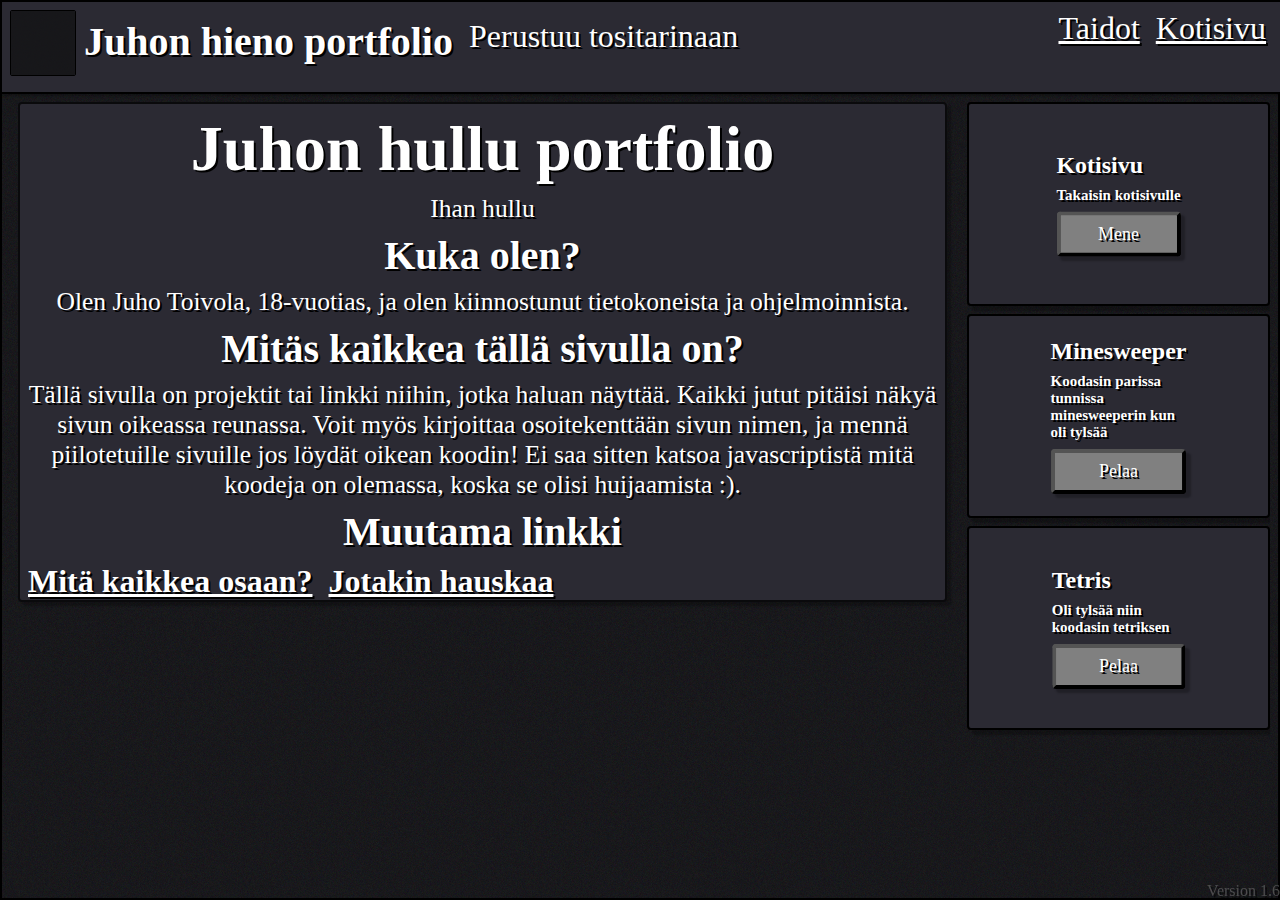
<file: index.html>
<!DOCTYPE html>
<html lang="fi">
<head>
    <meta charset="UTF-8">
    <meta name="viewport" content="width=device-width, initial-scale=1.0">
    <title>Portfolio</title>
    <link rel="stylesheet" href="style.css">
</head>
<body>
    <div id="transitiontarget">
        <header id="header"></header>
        <nav id="nav">

        </nav>
        <main id="main">

        </main>
    </div>
    <div id="transition"><img src="transition.jpg" class="bgimg"></div>
    <div id="popupbg"><div id="popup"></div></div>
    <div id="version">Version 1.6</div>
    <script src="script.js"></script>
</body>
</html>
</file>
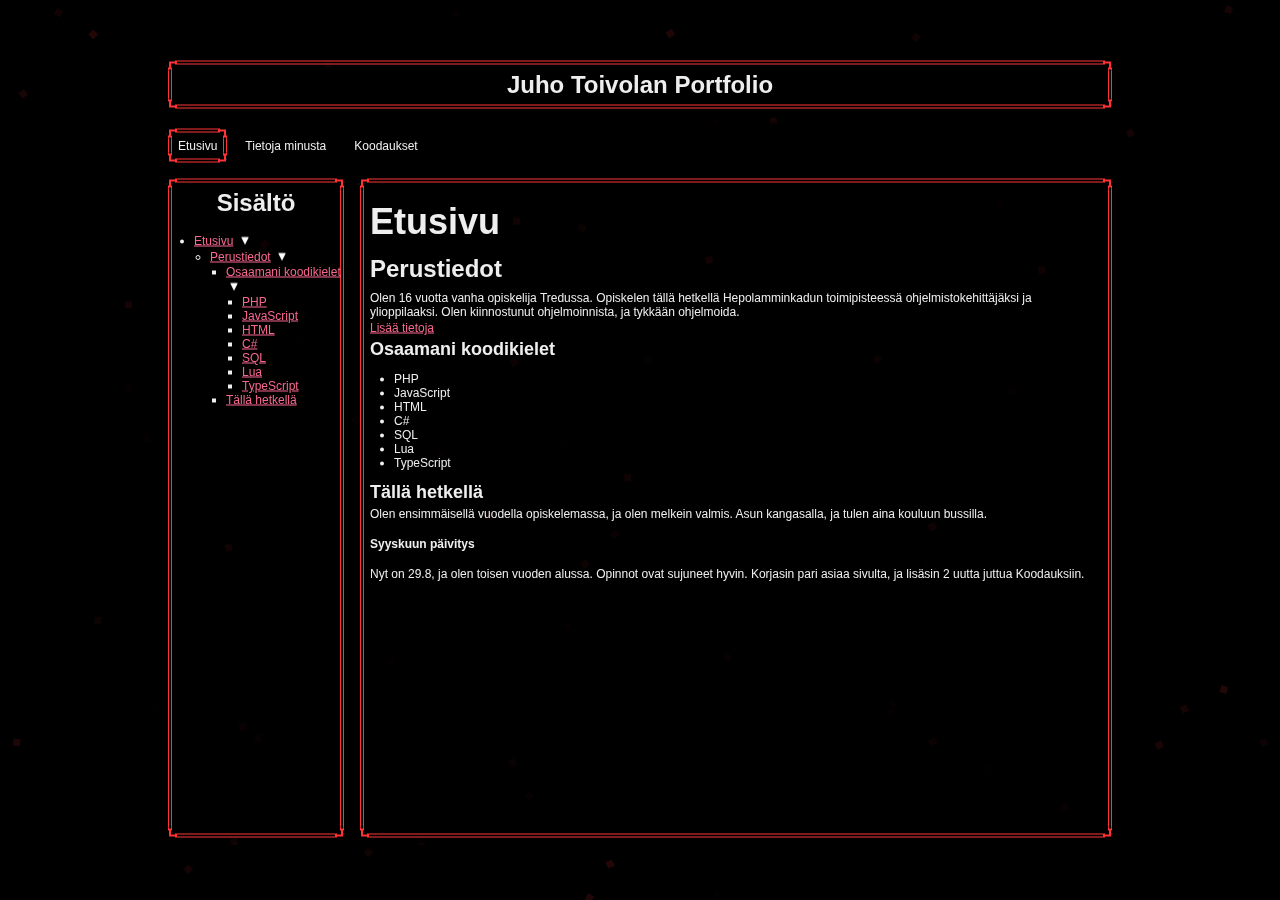
<file: new/index.html>
<!DOCTYPE html>
<html lang="fi">
<head>
    <meta charset="UTF-8">
    <meta http-equiv="X-UA-Compatible" content="IE=edge">
    <meta name="viewport" content="width=device-width, initial-scale=1.0">
    <link rel="stylesheet" href="styles/fonts.css">
    <link rel="stylesheet" href="styles/colors.css">
    <link rel="stylesheet" href="styles/layout.css">
    <title>Portfolio</title>
</head>
<body>
    <canvas id="main-background">
        Et saa hienoa taustaa :(
    </canvas>
    <div id="main">
        <header id="main-header" style="opacity: 0;">
            <div class="container-normal">
                <h2 class="text-center">Juho Toivolan Portfolio</h2>
            </div>
        </header>
        <main id="main-content" style="opacity: 0;">
            <div class="container-noborder" id="main-tablist">
                
            </div>
            <div id="main-content-grid">
                <div class="container-normal" id="sidebar-left">
                    <div class="container-contents">
                        <h2 class="text-center">Sisältö</h2>
                        <ul class="list-content list-contents" id="tabs-main-content">
                            <li class="list-content-item">
                                <div class="inset-title">
                                    <a class="link-content" href="#page-main-1">Etusivu</a>
                                </div>
                                <ul class="list-content">
                                    <li class="list-content-item">
                                        <div class="inset-title">
                                            <a class="link-content" href="#page-main-1.1">Perustiedot</a>
                                        </div>
                                        <ul class="list-content">
                                            <li class="list-content-item">
                                                <div class="inset-title">
                                                    <a class="link-content" href="#page-main-1.1.1">Osaamani koodikielet</a>
                                                </div>
                                                <ul class="list-content">
                                                    <li class="list-generic-item"><a class="link-content" onclick="enableTab('tabs-info')" href="#page-info-1.3.1">PHP</a></li>
                                                    <li class="list-generic-item"><a class="link-content" onclick="enableTab('tabs-info')" href="#page-info-1.3.2">JavaScript</a></li>
                                                    <li class="list-generic-item"><a class="link-content" onclick="enableTab('tabs-info')" href="#page-info-1.3.3">HTML</a></li>
                                                    <li class="list-generic-item"><a class="link-content" onclick="enableTab('tabs-info')" href="#page-info-1.3.4">C#</a></li>
                                                    <li class="list-generic-item"><a class="link-content" onclick="enableTab('tabs-info')" href="#page-info-1.3.5">SQL</a></li>
                                                    <li class="list-generic-item"><a class="link-content" onclick="enableTab('tabs-info')" href="#page-info-1.3.6">Lua</a></li>
                                                    <li class="list-generic-item"><a class="link-content" onclick="enableTab('tabs-info')" href="#page-info-1.3.7">TypeScript</a></li>
                                                </ul>
                                            </li>
                                            <li class="list-content-item">
                                                <a class="link-content" href="#page-main-1.1.2">Tällä hetkellä</a>
                                            </li>
                                        </ul>
                                    </li>
                                </ul>
                            </li>
                        </ul>
                        <ul class="list-content list-contents" id="tabs-info-content">
                            <li class="list-content-item">
                                <div class="inset-title">
                                    <a class="link-content" href="#page-info-1">Tietoja minusta</a>
                                </div>
                                <ul class="list-content">
                                    <li class="list-content-item">
                                        <a class="link-content" href="#page-info-1.1">Itsestäni</a>
                                    </li>
                                    <li class="list-content-item">
                                        <a class="link-content" href="#page-info-1.2">Osaamiseni</a>
                                    </li>
                                    <li class="list-content-item">
                                        <div class="inset-title">
                                            <a class="link-content" href="#page-info-1.3">Osaamani koodikielet</a>
                                        </div>
                                        <ul class="list-content">
                                            <li class="list-generic-item"><a class="link-content" href="#page-info-1.3.1">PHP</a></li>
                                            <li class="list-generic-item"><a class="link-content" href="#page-info-1.3.2">JavaScript</a></li>
                                            <li class="list-generic-item"><a class="link-content" href="#page-info-1.3.3">HTML</a></li>
                                            <li class="list-generic-item"><a class="link-content" href="#page-info-1.3.4">C#</a></li>
                                            <li class="list-generic-item"><a class="link-content" href="#page-info-1.3.5">SQL</a></li>
                                            <li class="list-generic-item"><a class="link-content" href="#page-info-1.3.6">Lua</a></li>
                                            <li class="list-generic-item"><a class="link-content" href="#page-info-1.3.7">TypeScript</a></li>
                                        </ul>
                                    </li>
                                </ul>
                            </li>
                        </ul>
                        <ul class="list-content list-contests" id="tabs-games-content">
                            <li class="list-content-item">
                                <div class="inset-title">
                                    <a class="link-content" href="#page-games-1">Koodaukset</a>
                                </div>
                                <ul class="list-content">
                                    <li class="list-content-item">
                                        <div class="inset-title">
                                            <a class="link-content" href="#page-games-1.1">Lisätietoja</a>
                                        </div>
                                        <ul class="list-content">
                                            <li class="list-content-item"><a class="link-content" href="#page-games-1.1.1">Tietovisasivu</a></li>
                                            <li class="list-content-item"><a class="link-content" href="#page-games-1.1.2">404-Sivu</a></li>
                                            <li class="list-content-item"><a class="link-content" href="#page-games-1.1.3">Kuvagalleria</a></li>
                                            <li class="list-content-item"><a class="link-content" href="#page-games-1.1.4">Varauskalenteri</a></li>
                                        </ul>
                                    </li>
                                </ul>
                            </li>
                        </ul>
                    </div>
                </div>
                <div class="container-normal" id="main-tabs">
                    <div class="container-tab" id="tabs-main">
                        <h1 id="page-main-1" class="text-normal">Etusivu</h1>
                        <h2 id="page-main-1.1">Perustiedot</h2>
                        <p class="text-normal">
                            Olen 16 vuotta vanha opiskelija Tredussa. 
                            Opiskelen tällä hetkellä Hepolamminkadun toimipisteessä ohjelmistokehittäjäksi ja ylioppilaaksi.
                            Olen kiinnostunut ohjelmoinnista, ja tykkään ohjelmoida.
                        </p>
                        <a class="link-shortcut" href="#page-info-1" onclick="enableTab('tabs-info')">Lisää tietoja</a>
                        <h3 id="page-main-1.1.1" class="text-normal">Osaamani koodikielet</h3>
                        <ul class="list-generic">
                            <li class="list-generic-item">PHP</li>
                            <li class="list-generic-item">JavaScript</li>
                            <li class="list-generic-item">HTML</li>
                            <li class="list-generic-item">C#</li>
                            <li class="list-generic-item">SQL</li>
                            <li class="list-generic-item">Lua</li>
                            <li class="list-generic-item">TypeScript</li>
                        </ul>
                        <h3 id="page-main-1.1.2" class="text-normal">Tällä hetkellä</h3>
                        <p class="text-normal">
                            Olen ensimmäisellä vuodella opiskelemassa, ja olen melkein valmis. Asun kangasalla, ja tulen aina kouluun bussilla.
                        </p>
                        <h4 class="text-normal">Syyskuun päivitys</h4>
                        <p class="text-normal">
                            Nyt on 29.8, ja olen toisen vuoden alussa. Opinnot ovat sujuneet hyvin.
                            Korjasin pari asiaa sivulta, ja lisäsin 2 uutta juttua Koodauksiin.
                        </p>
                    </div>
                    <div class="container-tab" id="tabs-info">
                        <h1 id="page-info-1" class="text-normal">Tietoja minusta</h1>
                        <h2 id="page-info-1.1" class="text-normal">Itsestäni</h2>
                        <p class="text-normal">
                            Olen 16 vuotta vanha opiskelija ensimmäisellä vuodella Tampereen seudun ammattiopisto Tredussa.
                            Olen kiinnostunut ohjelmoinnista ja sävellyksestä, ja teen molempia vapaa ajalla.
                            Olen pelannut paljon pelejä, ja halusin tehdä itse oman pelin, jonka takia opin ohjelmoimaan.
                            Ohjelmointi oli minulle kivaa, ja piti tehdä opiskelijavalinta, niin hain Treduun ohjelmistokehittäjäksi.
                        </p>
                        <h2 id="page-info-1.2" class="text-normal">Osaamiseni</h2>
                        <p class="text-normal">
                            Osaan ohjelmoida ja tehdä musiikkia. Opin molempia koska ne kiinnostaa minua.
                        </p>
                        <h2 id="page-info-1.3" class="text-normal">Osaamani koodikielet</h2>
                        <h3 id="page-info-1.3.1" class="text-normal">PHP</h3>
                        <p class="text-normal">
                            Opin PHP:tä koulussa, kun teimme 9 PHP-harjoitusta ensimmäisen vuoden keväällä.
                            Osaan tehdä PHP:llä paljon erilaisia asioita, esimerkiksi: backend koodia, frontend koodia, tietokantayhteyksiä.
                            Osaan ohjelmoida kokonaisen nettisivun tietokantayhteyksillä ja käyttäjillä PHP:n avulla. 
                            PHP on omasta mielestäni outo ohjelmointikieli monista eri syistä, esimerkiksi funktioiden nimestä on todella vaikea päätellä mitä ne tekee, että periaatteessa pitää katsoa netistä mitä se tekee.
                            Myös se että muuttujien eteen pitää laittaa $, on vähän ärsyttävää.
                            Muuten, PHP on ihan OK ohjelmointikieli, vaikka sen syntaksi on outo.
                        </p>
                        <h3 id="page-info-1.3.2" class="text-normal">JavaScript</h3>
                        <p class="text-normal">
                            Opin JavaScriptiä koulussa myös, kun teimme syksyllä 5 JavaScript-harjoitusta. 
                            Osasin ennestään jo Pythonia ja Luaa, jonka takia JavaScript oli helppo oppia.
                            Osaan tehdä JavaScriptillä kaikenlaista, esimerkiksi animaatioita, nappeja, kanvas-efektejä ja jopa kokonaisen 2d pelin.
                            Yleensä käytän JavaScriptiä PHP:n kanssa, kun pitää muuttaa tietoja sivulla lataamatta sivua kokonaan uudestaan. 
                            Itse asiassa, tämä efekti tässä tekstin takana, on minun tekemä, ja tein sen tyhjästä pelkällä JavaScriptillä.
                            En osaa käyttää JavaScript-frameworkkeja vielä, enkä myöskään halua käyttää niitä itse, mutta opin toisella vuodella miten niitä käytetään.
                            JavaScript on minun mielestäni ihan hyvä, mutta huonoin juttu JavaScriptissä on minun mielestäni listat.
                            Ainoa tapa miten listoista voi poistaa tietoja on tekemällä uusi lista ilman vanhaa tietoa, joka on paljon ärsyttävämpää, kun se että vain poistaisi tiedon listasta.
                            JavaScriptissä ei myöskään ole minkäänlaista tyypitystä, mikä ei ole niin iso ongelma, mutta koodia on vähän vaikeampi tajuta, jos ei edes pysty vapaaehtoisesti laittamaan muuttujille tyyppejä.
                        </p>
                        <h3 id="page-info-1.3.3" class="text-normal">HTML</h3>
                        <p class="text-normal">
                            Opin HTML:lää, kun halusin tietää miten tehdä omia nettisivuja. Osaan tehdä HTML:llä kaikenlaisia sivuja, käyttämällä apuna CSS:sää.
                            Tulin paljon paremmaksi HTML:llä kun tein koulussa syksyllä 5 HTML-harjoitusta.
                            JavaScript-harjoituksissa ja PHP-harjoituksissa on ollut melkein kaikissa mukana HTML:lää, joten osaan tehdä sillä melkein mitä tahansa.
                            Omasta mielestäni HTML on hyvä koodikieli, ja siinä ei ole mitään isoa mikä olisi jotenkin huonosti.
                            Ainoa huono asia HTML:ssä on se, että pitää käyttää CSS:sää apuna, ja CSS-tyylittely on ärsyttävää, koska monet jutut toimivat todella oudosti.
                        </p>
                        <h3 id="page-info-1.3.4" class="text-normal">C#</h3>
                        <p class="text-normal">
                            Olen harjoitellut vähän C# kotona, kun halusin opetella tekemään oman .exe tiedoston. Osaan syntaksia todella hyvin, mutta en mitään muuta.
                            En ole käyttänyt Unityä tai mitään muuta missä käytetään C#.
                            Omasta mielestäni C# on hyvä koodikieli, koska siinä on tyypitykset, luokat ja kaikki muut hyvät jutut.
                            Mielipiteeni asiasta saattaa muuttua kun koodaan lisää.
                        </p>
                        <h3 id="page-info-1.3.5" class="text-normal">SQL</h3>
                        <p class="text-normal">
                            Opin SQL:lää koulussa kun tein PHP-tietokantaharjoituksia. Osaan tehdä peruskyselyistä monimutkaisiin kyselyihin kaikenlaista.
                            Omasta mielestäni se on simppeli ja tekee työnsä.
                        </p>
                        <h3 id="page-info-1.3.6" class="text-normal">Lua</h3>
                        <p class="text-normal">
                            Olen vapaa-ajalla opetellut käyttämään Roblox Studiota, jonka takia olen oppinut myös Luaa samalla.
                            Osaan tehdä Lualla kaikkea, koska olen käyttänyt sitä niin paljon.
                            Omasta mielestäni se on hyvä, koska se on helppo, mutta sillä voi myös tehdä todella monimutkaisia asioitakin.
                            Paras juttu Luassa on se, että vaikka tyypitykset ja statementtien sulkeminen onkin vapaaehtoista, niin ne voi tehdä silti, mikä auttaa koodin luettavuutta ja ymmärrettävyyttä.
                        </p>
                        <h3 id="page-info-1.3.7" class="text-normal">TypeScript</h3>
                        <p class="text-normal">
                            TypeScript on JavaScript mutta tyypityksillä.
                            Tämä simppeli muutos tekee siitä paljon paremman kun JavaScriptistä.
                            En ole käyttänyt sitä mutta sen syntaksi on melkein identtinen JavaScriptin kanssa, joten osaan käyttää sitä.
                        </p>
                    </div>
                    <div class="container-tab" id="tabs-games">
                        <h1 id="page-games-1" class="text-normal">Koodaukset</h1>
                        <p class="text-normal">
                            Koulussa tehtyjä harjoituksia.
                            Kaikki linkit avautuvat uuteen ikkunaan.
                        </p>
                        <ul class="list-games">
                            <li class="list-games-item">
                                <img class="game-icon">
                                <p class="text-game-title">Tietovisasivu</p>
                                <a class="link-game" href="https://tietovisa.juhtoi23.treok.io" target="_blank">Avaa</a>
                                <a class="link-game" href="#page-games-1.1.1">Lisätietoja</a>
                            </li>
                            <li class="list-games-item">
                                <img class="game-icon">
                                <p class="text-game-title">Mahdollisimman hyvä ja erikoinen 404-Sivu (laita äänet päälle)</p>
                                <a class="link-game" href="https://juho236.github.io/404sivu/" target="_blank">Avaa</a>
                                <a class="link-game" href="#page-games-1.1.2">Lisätietoja</a>
                            </li>
                            <li class="list-games-item">
                                <img class="game-icon">
                                <p class="text-game-title">Kuvagalleria</p>
                                <a class="link-game" href="https://kissoja.juhtoi23.treok.io/" target="_blank">Avaa</a>
                                <a class="link-game" href="#page-games-1.1.3">Lisätietoja</a>
                            </li>
                            <li class="list-games-item">
                                <img class="game-icon">
                                <p class="text-game-title">Varauskalenteri</p>
                                <a class="link-game" href="https://varauskalenteri.projekti23a.treok.io/" target="_blank">Avaa</a>
                                <a class="link-game" href="#page-games-1.1.4">Lisätietoja</a>
                            </li>
                        </ul>
                        <h2 id="page-games-1.1" class="text-normal">Lisätietoja</h2>
                        <h3 id="page-games-1.1.1" class="text-normal">Tietovisasivu</h3>
                        <p class="text-normal">
                            PHP:llä tehty harjoitus, joka käyttää tietokantaa tietovisojen tallentamiseen. Efektit tehty JavaScriptillä ilman mitään kirjastoja.

                        </p>
                        <h3 id="page-games-1.1.2" class="text-normal">404-sivu</h3>
                        <p class="text-normal">
                            HTML ja JavaScript harjoitus tehty 3 henkilön ryhmässä. Itse tein animaatiot ja transitiot.
                        </p>
                        <h3 id="page-games-1.1.3" class="text-normal">Kuvagalleria</h3>
                        <p class="text-normal">
                            PHP:llä tehty harjoitus, joka lukee kaikki tiedostot kansiosta, ja näyttää ne kuvina.
                            Sivusto automaattisesti tunnistaa uudet kuvat kansiossa.
                        </p>
                        <h3 id="page-games-1.1.4" class="text-normal">Varauskalenteri</h3>
                        <p class="text-normal">
                            PHP:llä tehty ryhmätyö. Varauskalenteri suunniteltu tredussa toimivalle ohjaamolle jossa voi tehdä rästiin jääneitä tehtäviä.
                            Kirjaudu sisään näillä tiedoilla; sähköposti: kayttaja@email.com, salasana: 123.
                            Kaikki uudet käyttäjät pitää hyväksyä ennen kuin niillä voi tehdä mitään.
                        </p>
                    </div>
                </div>
            </div>
        </main>
    </div>
    <script src="scripts/background.js"></script>
    <script src="scripts/animations.js"></script>
    <script src="scripts/tabs.js"></script>
</body>
</html>
</file>
<file: style.css>
:root {
    --dark: rgb(43,42,51);
}

button {
    cursor: pointer;
}

body {
    overflow: hidden;
    font-size: 32px;
}
header {
    width: calc(100vw - 16px);
    float: left;
    background-color: var(--dark);
    margin-bottom: 8px;
    padding: 8px;
    border-bottom: 2px solid black;
    box-shadow: 0px 2px 2px rgb(0,0,0,.25);
}
.headeritem {
    
}
.headericon {
    border-radius: 2px;
    border: 1px solid black;
    max-height: 64px;
}
.headeritem.right {
    float: right;
}
.headeritem.left {
    float: left;
}
#transitiontarget {
    background-image: url("noise.png");
    position: fixed;
    width: calc(100vw - 4px);
    height: calc(100vh - 4px);
    border: 2px solid black;
}
#transition {
    position: fixed;
    background-color: black;
    width: 100%;
    height: 100%;
    display: none;
}
#popupbg {
    position: fixed;
    display: none;
    top: 0px;
    left: 0px;
    width: 100%;
    height: 100%;
    background-color: rgba(0,0,0,.5);
    z-index: 999;
}
#popup {
    left: 50%;
    top: 50%;
    transform: translate(-50%, -50%);
    font-size: 24px;
    position: fixed;
    background-color: var(--dark);
}
#version {
    position: fixed;
    text-align: right;
    right: 0px;
    bottom: 0px;
    color: gray;
    opacity: 0.5;
    text-shadow: 2px 2px 0px black;
    font-size: 0.5em;
    z-index: 9999;
}
.bgimg {
    width: 100%;
    height: 100%;
}
nav {
    float: right;
    position: relative;
    width: calc(25% - 16px);
    margin-right: 8px;
    z-index: -1;
    max-height: calc(100vh - 100px);
    overflow: scroll;
}
main {
    background-color: var(--dark);
    border-radius: 4px;
    border: 2px solid rgba(0,0,0,0.75);
    float: left;
    position: relative;
    margin-left: 16px;
    width: calc(75% - 32px);
    z-index: -1;
    max-height: calc(100vh - 100px);
    box-shadow: 4px 4px 2px rgb(0,0,0,.25);
    overflow: scroll;
}

h1 {
    font-size: 2em;
}
h2 {
    font-size: 1.25em;
}
h3 {
    font-size: 1.1em;
}
p {
    font-size: 0.8em;
}
body {
    margin: 0px;
}
.text {
    margin: 8px;
    text-align: center;
    color: white;
    text-shadow: 2px 2px 0px black;
}
.text.bold {
    font-weight: bold;
}

.outset {
    position: relative;
    width: calc(100% - 4px);
    height: 200px;
    margin-bottom: 8px;

    background-color: var(--dark);
    box-shadow: 5px 5px 2px rgb(0,0,0,.25);
    border-radius: 4px;
    border: 2px solid black;
}
.navbutton {
    max-width: 100%;
    max-height: 200px;
    font-size: 12px;
    position: absolute;
    left: 50%;
    top: 50%;
    transform: translate(-50%, -50%);
}
.button {
    border: 4px outset gray;
    font-family: inherit;
    padding: 8px;
    font-size: 1em;
    background-color: rgb(128,128,128);
    border-radius: 4px;
    border-color: black;
    box-shadow: 4px 4px 2px rgb(0,0,0,.25);
    filter: none;
    transition: 100ms;
    border-style: outset;
}
.button.inset {
    border-style: inset;
}
.button:hover {
    filter: brightness(1.25);
}
.left {
    text-align: left;
}
.button.link {
    display: block;
    width: calc(100% - 16px);
    font-size: 18px;
}
.button.yes {
    float: left;
}
.button.no {
    float: right;
}
.gameframe {
    border: none;
    width: 100%;
    height: 1200px;
}

.starframe {
    z-index: -999;
    position: fixed;
    width: 100%;
    height: 100%;
    background-color: black;
}
.starfield {
    position: fixed;
    width: 100%;
    height: 100%;
}
</file>
<file: new/styles/fonts.css>
body {
    color: var(--font-color);
    font-size: 12px;
    font-family: 'Segoe UI', sans-serif;
}
</file>
<file: new/styles/colors.css>
:root {
    --font-color: #eeeeee;

    --theme-color: #ff3336;
    --secondary-color: #f86790;
    --select-color: #ffffff;

    --container-normal-background: rgb(0,0,0,0.5);
    --container-normal-border: var(--theme-color);

    --link-color: var(--secondary-color);
    --link-color-active: var(--theme-color);
}
</file>
<file: new/styles/layout.css>
#main-background {
    background-color: black;
    width: 100%;
    height: 100%;
    top: 0px;
    left: 0px;
    z-index: -999;
    position: fixed;
}

.container-normal {
    position: relative;
    background-color: var(--container-normal-background);
    margin: 2px;
}
.container-noborder {
    background-color: var(--container-normal-background);
    border: 2px solid #00000000;
    margin: 2px;
}
.list-contents, .container-tab {
    position: absolute;
    height: auto;
    margin: 8px;
    width: calc(100% - 16px);
}
h1 {
    font-size: 3em;
    margin: 12px 0px;
}
h2 {
    font-size: 2em;
    margin: 8px 0px;
}
h3 {
    font-size: 1.5em;
    margin: 4px 0px
}
p {
    font-size: 1em;
    margin: 2px 0px;
    font-weight: 400;
}
.text-center {
    text-align: center;
}
#main {
    position: fixed;
    top: 50%;
    left: 50%;
    translate: -50% -50%;
    display: inline-block;
}
#main-content {
    margin: 8px;
    width: 1000px;
    max-width: 75vw;
}
#main-header {
    margin: 8px;
}

#main-tabs {
    overflow: scroll;
}

#main-content-grid {
    height: 700px;
    max-height: 75vh;
    display: grid;
    grid-template-rows: 100%;
    grid-template-columns: 20% 80%;
}
@media only screen and (max-width: 1000px) {
    #main-content-grid {
        grid-template-columns: 100%;
    }
    #sidebar-left {
        display: none;
    }
}

.tab-closed, .tab-open {
    display: inline-block;
    margin: -2px;
    transition: 500ms ease-in-out;
}
.tab-closed {
    border: 8px solid #00000000;
}
.container-normal, .tab-open {
    border: 8px solid transparent;
    border-image-source: url(border.png);
    border-image-repeat: round;
    border-image-width: 16px;
    border-image-slice: 16;
}

.tab-button, .dropdown-button {
    background-color: #00000000;
    color: inherit;
    border: none;
    cursor: pointer;
    font-size: 1em;
    margin: 0px;
    padding: 0px;
    transition: 100ms ease-in-out;
}

.tab-button {
    border: 2px solid #00000000;
    margin: 2px;
    padding: 4px;
}
.tab-button:hover {
    border: 2px solid var(--select-color);
}

.list-content {
    padding-left: 16px;
}

.link-content, .link-shortcut, .link-game {
    color: var(--link-color);
}
.link-content:active, .link-content:hover, .link-shortcut:active, .link-shortcut:hover, .link-game:active, .link-game:hover {
    color: var(--link-color-active);
}

.inset-title > * {
    display: inline-block;
    margin: 0px;
}

.dropdown-button {
    width: 16px;
    height: 16px;
}
.dropdown-icon {
    width: 8px;
    height: 8px;
}

.list-generic {
    padding-left: 24px;
}
</file>
